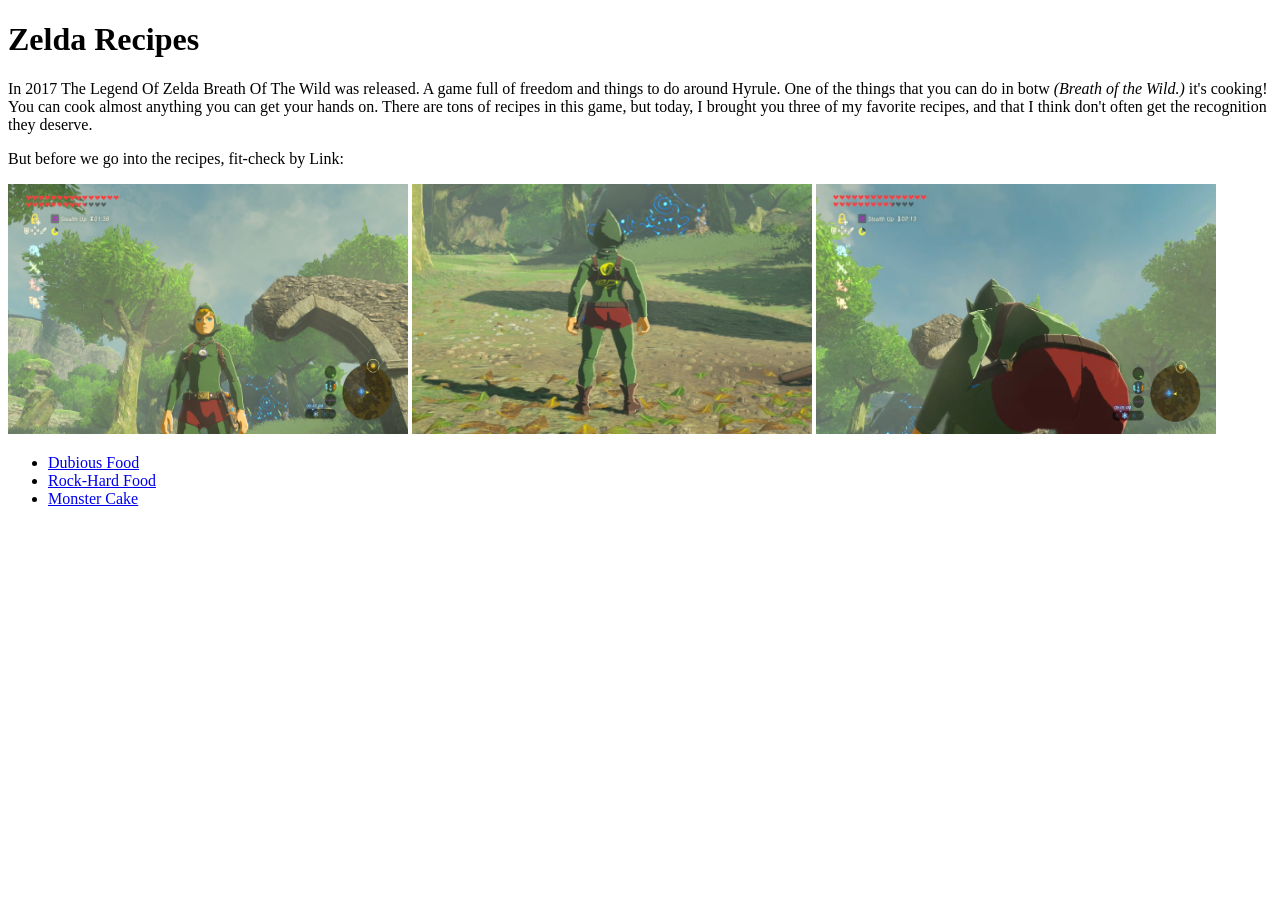
<file: index.html>
<!DOCTYPE html>
<html lang="en">
    <head>
        <meta charset="UTF-8">
        <meta name="viewport" content="width=device-width, initial-scale=1.0">
        <title>Zelda Recipes</title>
    </head>

    <body>
        <h1>Zelda Recipes</h1>
        <p>
            In 2017 The Legend Of Zelda Breath Of The Wild was released. A game full of freedom and things to do around Hyrule.
            One of the things that you can do in botw <em>(Breath of the Wild.)</em> it's cooking! You can cook almost anything
            you can get your hands on. There are tons of recipes in this game, but today, I brought you three of my favorite recipes, and that I think
            don't often get the recognition they deserve.
        </p>

        <p>
            But before we go into the recipes, fit-check by Link:
        </p>
        <img src="./images/Link-Fit-2.jpg" alt="Link showing off his outfit of tingle" height="250px" width="400px">
        <img src="./images/Link-Cake.jpg" alt="Link showing off his outfit of tingle" height="250px" width="400px">
        <img src="./images/Link-Cake-2.png" alt="Link showing off his butt." height="250px" width="400px">

        <ul>
            <li><a href="./pages/dubious-food.html">Dubious Food</a></li>
            <li><a href="./pages/rock-hard-food.html">Rock-Hard Food</a></li>
            <li><a href="./pages/monster-cake.html">Monster Cake</a></li>
        </ul>
        
    </body>
</html>
</file>
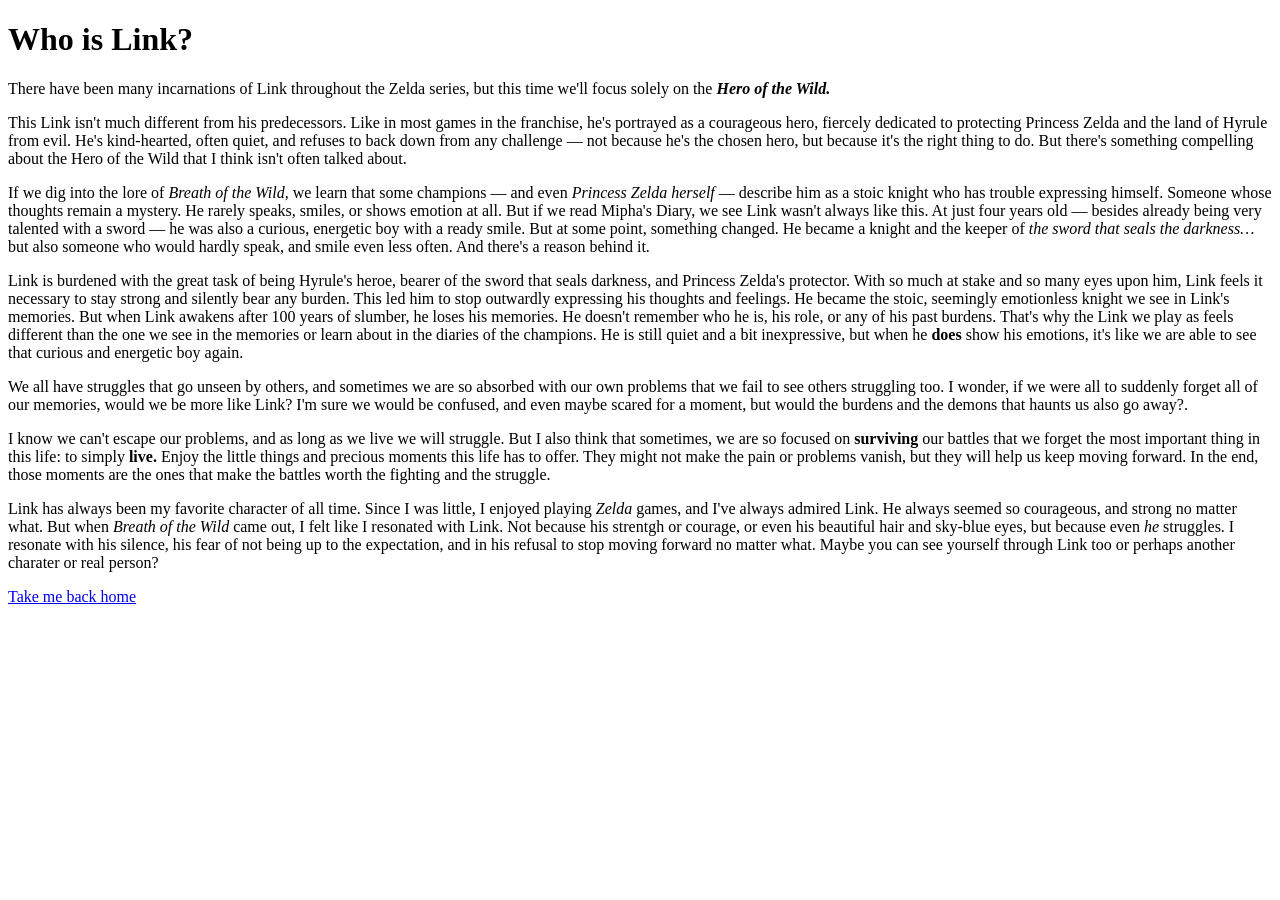
<file: link/link.html>
<!DOCTYPE html>
<html lang="en">
    <head>
        <meta charset="UTF-8">
        <title>About Link</title>
    </head>

    <body>
        <h1>Who is Link?</h1>
        <p>
            There have been many incarnations of Link throughout the Zelda series, but this time we'll focus solely on the <strong><em>Hero of the Wild.</em></strong>
        </p>

        <p>
            This Link isn't much different from his predecessors. Like in most games in the franchise, he's portrayed as a courageous hero, fiercely dedicated to protecting Princess Zelda
            and the land of Hyrule from evil. He's kind-hearted, often quiet, and refuses to back down from any challenge — not because he's the chosen hero, but because it's the right thing to do.
            But there's something compelling about the Hero of the Wild that I think isn't often talked about.
        </p>

        <p>
            If we dig into the lore of <em>Breath of the Wild,</em> we learn that some champions — and even <em>Princess Zelda herself</em> — describe him as a stoic knight who has trouble expressing himself.
            Someone whose thoughts remain a mystery. He rarely speaks, smiles, or shows emotion at all. But if we read Mipha's Diary, we see Link wasn't always like this. At just four years old — 
            besides already being very talented with a sword — he was also a curious, energetic boy with a ready smile. But at some point, something changed. He became a knight and the keeper of <em>the sword that seals the darkness…</em> 
            but also someone who would hardly speak, and smile even less often. And there's a reason behind it.
        </p>

        <p>
            Link is burdened with the great task of being Hyrule's heroe, bearer of the sword that seals darkness, and Princess Zelda's protector. With so much at stake and so many eyes upon him, Link
            feels it necessary to stay strong and silently bear any burden. This led him to stop outwardly expressing his thoughts and feelings. He became the stoic, seemingly emotionless knight we see in Link's memories.
            But when Link awakens after 100 years of slumber, he loses his memories. He doesn't remember who he is, his role, or any of his past burdens. That's why the Link we play as feels different than the one we see in the memories or learn about in the diaries of the champions.
            He is still quiet and a bit inexpressive, but when he <strong>does</strong> show his emotions, it's like we are able to see that curious and energetic boy again. 
        </p>
        
        <p>
            We all have struggles that go unseen by others, and sometimes we are so absorbed with our own problems that we fail to see others struggling too. I wonder, if we were all to suddenly forget all of our memories, would we be more like Link?
            I'm sure we would be confused, and even maybe scared for a moment, but would the burdens and the demons that haunts us also go away?.
        </p>

        <p>
            I know we can't escape our problems, and as long as we live we will struggle. But I also think that sometimes, we are so focused on <strong>surviving</strong> our battles that we forget the most important thing in this life:
            to simply <strong>live.</strong> Enjoy the little things and precious moments this life has to offer. They might not make the pain or problems vanish, but they will help us keep moving forward. In the end, those moments are the ones that make the battles worth the fighting and the struggle.
        </p>

        <p>
            Link has always been my favorite character of all time. Since I was little, I enjoyed playing <em>Zelda</em> games, and I've always admired Link. He always seemed so courageous, and strong no matter what. But when <em>Breath of the Wild</em> came out, I felt like I resonated with Link.
            Not because his strentgh or courage, or even his beautiful hair and sky-blue eyes, but because even <em>he</em> struggles. I resonate with his silence, his fear of not being up to the expectation, and in his refusal to stop moving forward no matter what. Maybe you can see yourself through Link too or perhaps
            another charater or real person?
        </p>

        <!-- Home button -->
        <a href="../index.html">Take me back home</a>
    </body>
</html>
</file>
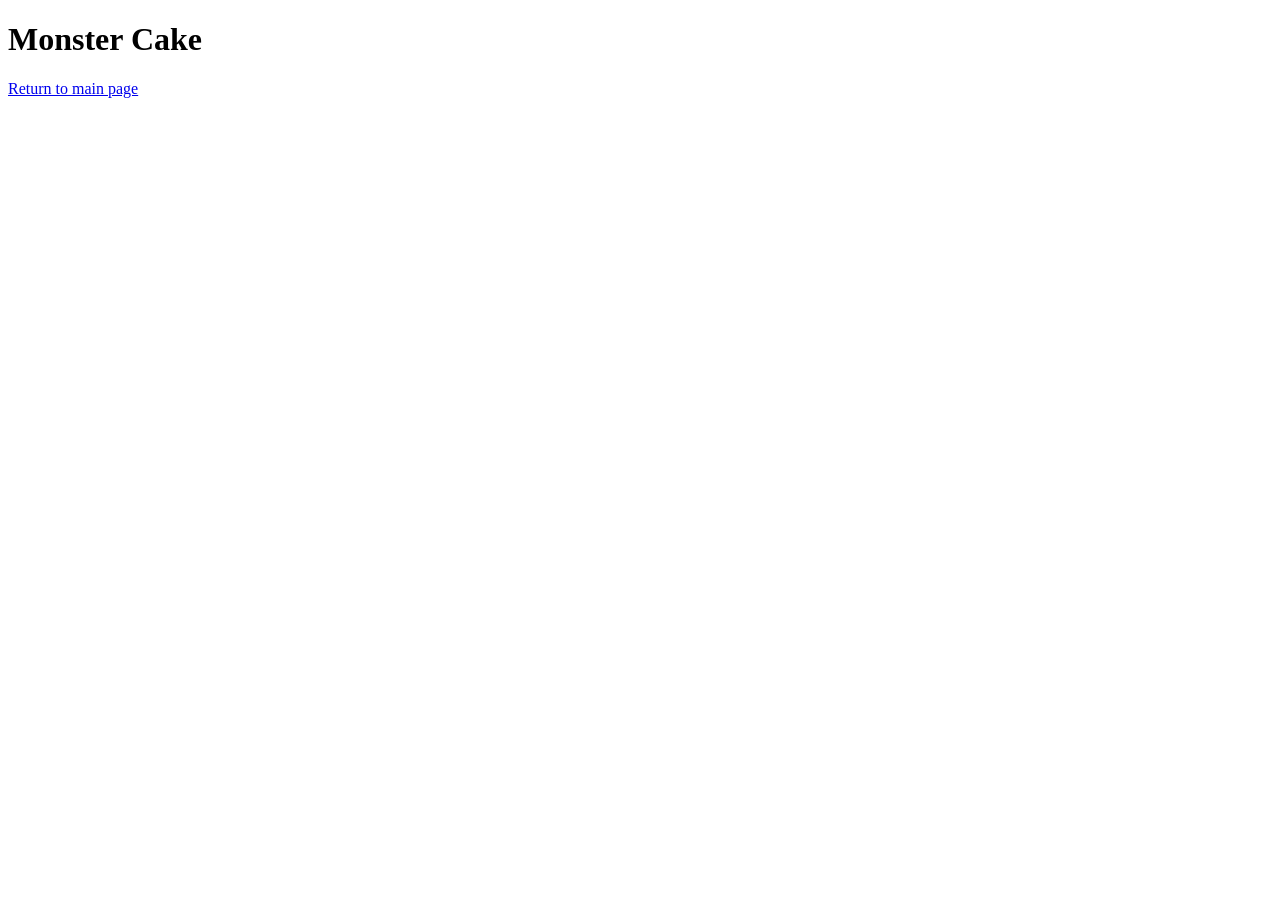
<file: pages/monster-cake.html>
<!DOCTYPE html>
<html lang="en">
    <head>
        <meta charset="UTF-8">
        <meta name="viewport" content="width=device-width, initial-scale=1.0">
        <title>Monster Cake</title>
    </head>

    <body>
        <h1>Monster Cake</h1>

        <a href="../index.html">Return to main page</a>
    </body>
</html>
</file>
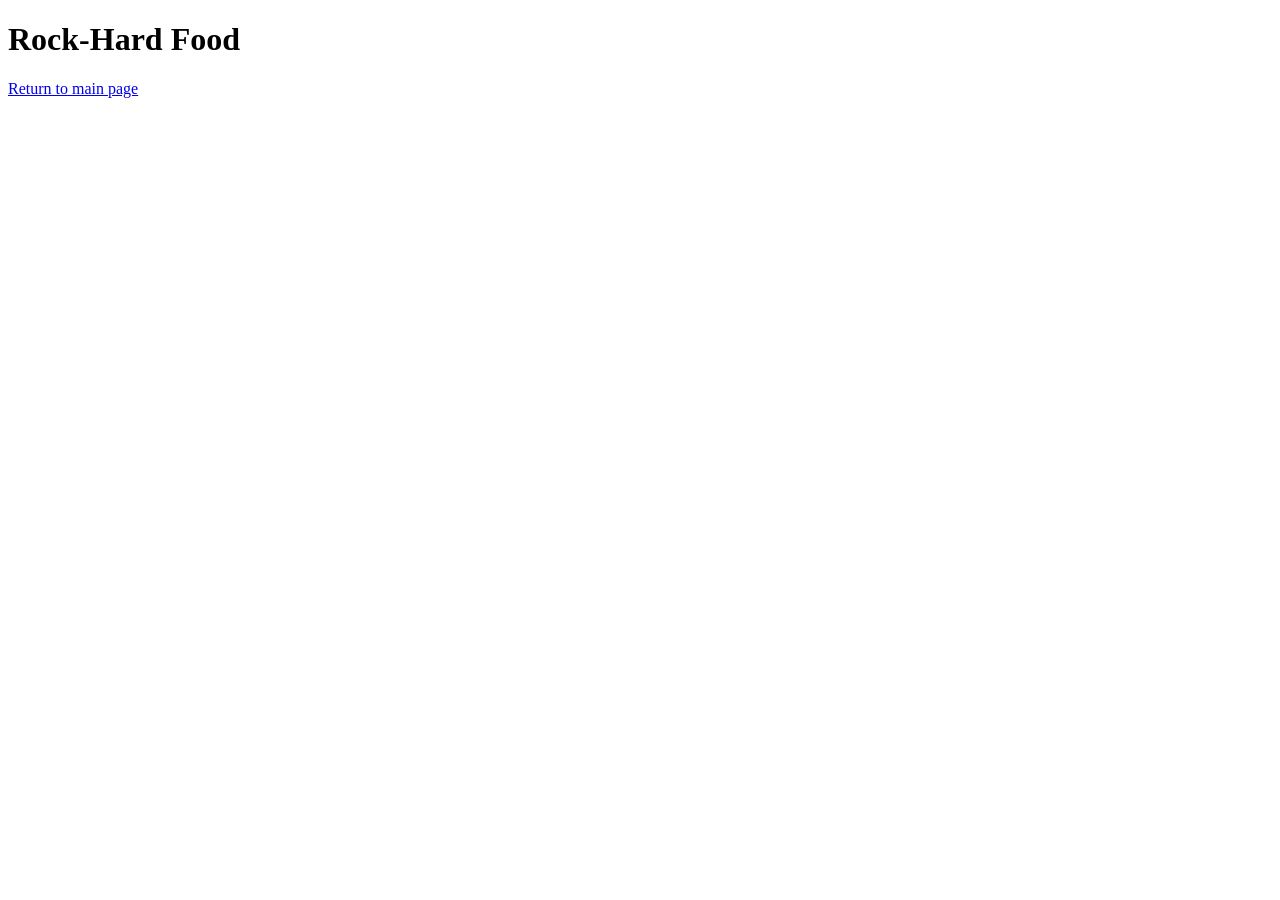
<file: pages/rock-hard-food.html>
<!DOCTYPE html>
<html lang="en">
    <head>
        <meta charset="UTF-8">
        <meta name="viewport" content="width=device-width, initial-scale=1.0">
        <title>Rock-Hard Food</title>
    </head>

    <body>
        <h1>Rock-Hard Food</h1>

        <a href="../index.html">Return to main page</a>
    </body>
</html>
</file>
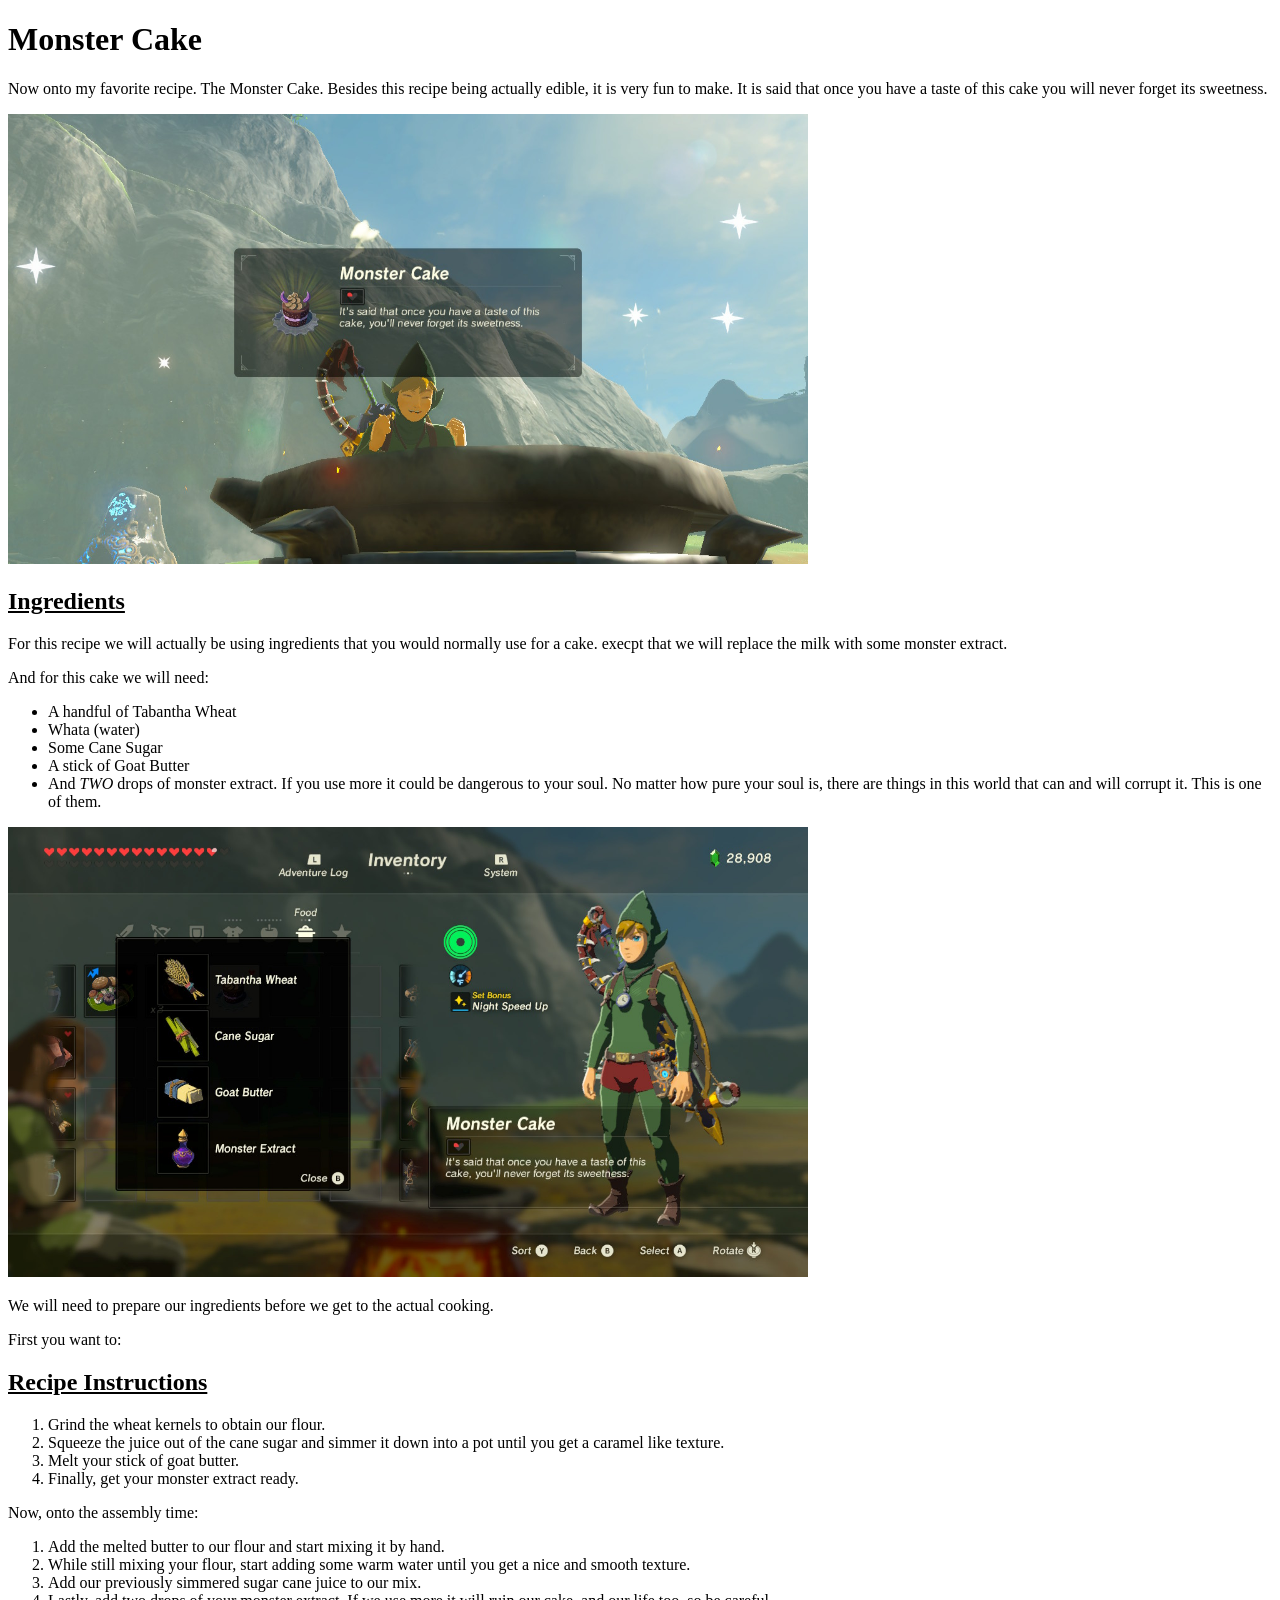
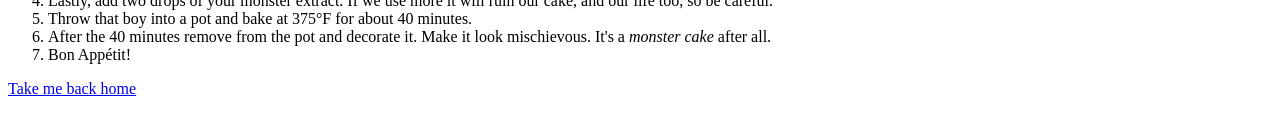
<file: recipes/monster-cake.html>
<!DOCTYPE html>
<html lang="en">
    <head>
        <meta charset="UTF-8">
        <title>Monster Cake</title>
    </head>

    <body>
        <!-- Introduction -->
        <h1>Monster Cake</h1>
        <p>
            Now onto my favorite recipe. The Monster Cake. Besides this recipe being actually edible, it is very fun to make.
            It is said that once you have a taste of this cake you will never forget its sweetness.
        </p>
        <img src="../images/monster-cake.jpg" height="450" width="auto" alt="An image of a cake with two horns on each side and some purple icing.">

        <!-- Recipe -->
        <h2 style="text-decoration: underline;">Ingredients</h2>
        <p>
            For this recipe we will actually be using ingredients that you would normally use for a cake.
            execpt that we will replace the milk with some monster extract.
        </p>

        <p>And for this cake we will need:</p>
        <ul>
            <li> A handful of Tabantha Wheat</li>
            <li>Whata (water)</li>
            <li> Some Cane Sugar</li>
            <li>A stick of Goat Butter</li>
            <li>And <em>TWO</em> drops of monster extract. If you use more it could be dangerous to your soul. No matter how pure your soul is, there are things in this world that can and will corrupt it. This is one of them.</li>
        </ul>
        <img src="../images/cake-ingredients.jpg" height="450" width="auto" alt="An image of the ingredients needed to make a monster cake">

        <!-- Recipe Instructions -->
        <p>We will need to prepare our ingredients before we get to the actual cooking.</p>

        <p>First you want to:</p>

        <h2 style="text-decoration: underline;">Recipe Instructions</h2>
        <ol>
            <li>Grind the wheat kernels to obtain our flour.</li>
            <li>Squeeze the juice out of the cane sugar and simmer it down into a pot until you get a caramel like texture.</li>
            <li>Melt your stick of goat butter.</li>
            <li>Finally, get your monster extract ready.</li>
        </ol>

        <p>Now, onto the assembly time:</p>
        <ol>
            <li>Add the melted butter to our flour and start mixing it by hand.</li>
            <li>While still mixing your flour, start adding some warm water until you get a nice and smooth texture.</li>
            <li>Add our previously simmered sugar cane juice to our mix.</li>
            <li>Lastly, add two drops of your monster extract. If we use more it will ruin our cake, and our life too, so be careful.</li>
            <li>Throw that boy into a pot and bake at 375°F for about 40 minutes.</li>
            <li>After the 40 minutes remove from the pot and decorate it. Make it look mischievous. It's a <em>monster cake</em> after all.</li>
            <li>Bon Appétit!</li>
        </ol>

        <!-- Return Home link -->
        <p><a href="../index.html">Take me back home</a></p>
    </body>
</html>
</file>
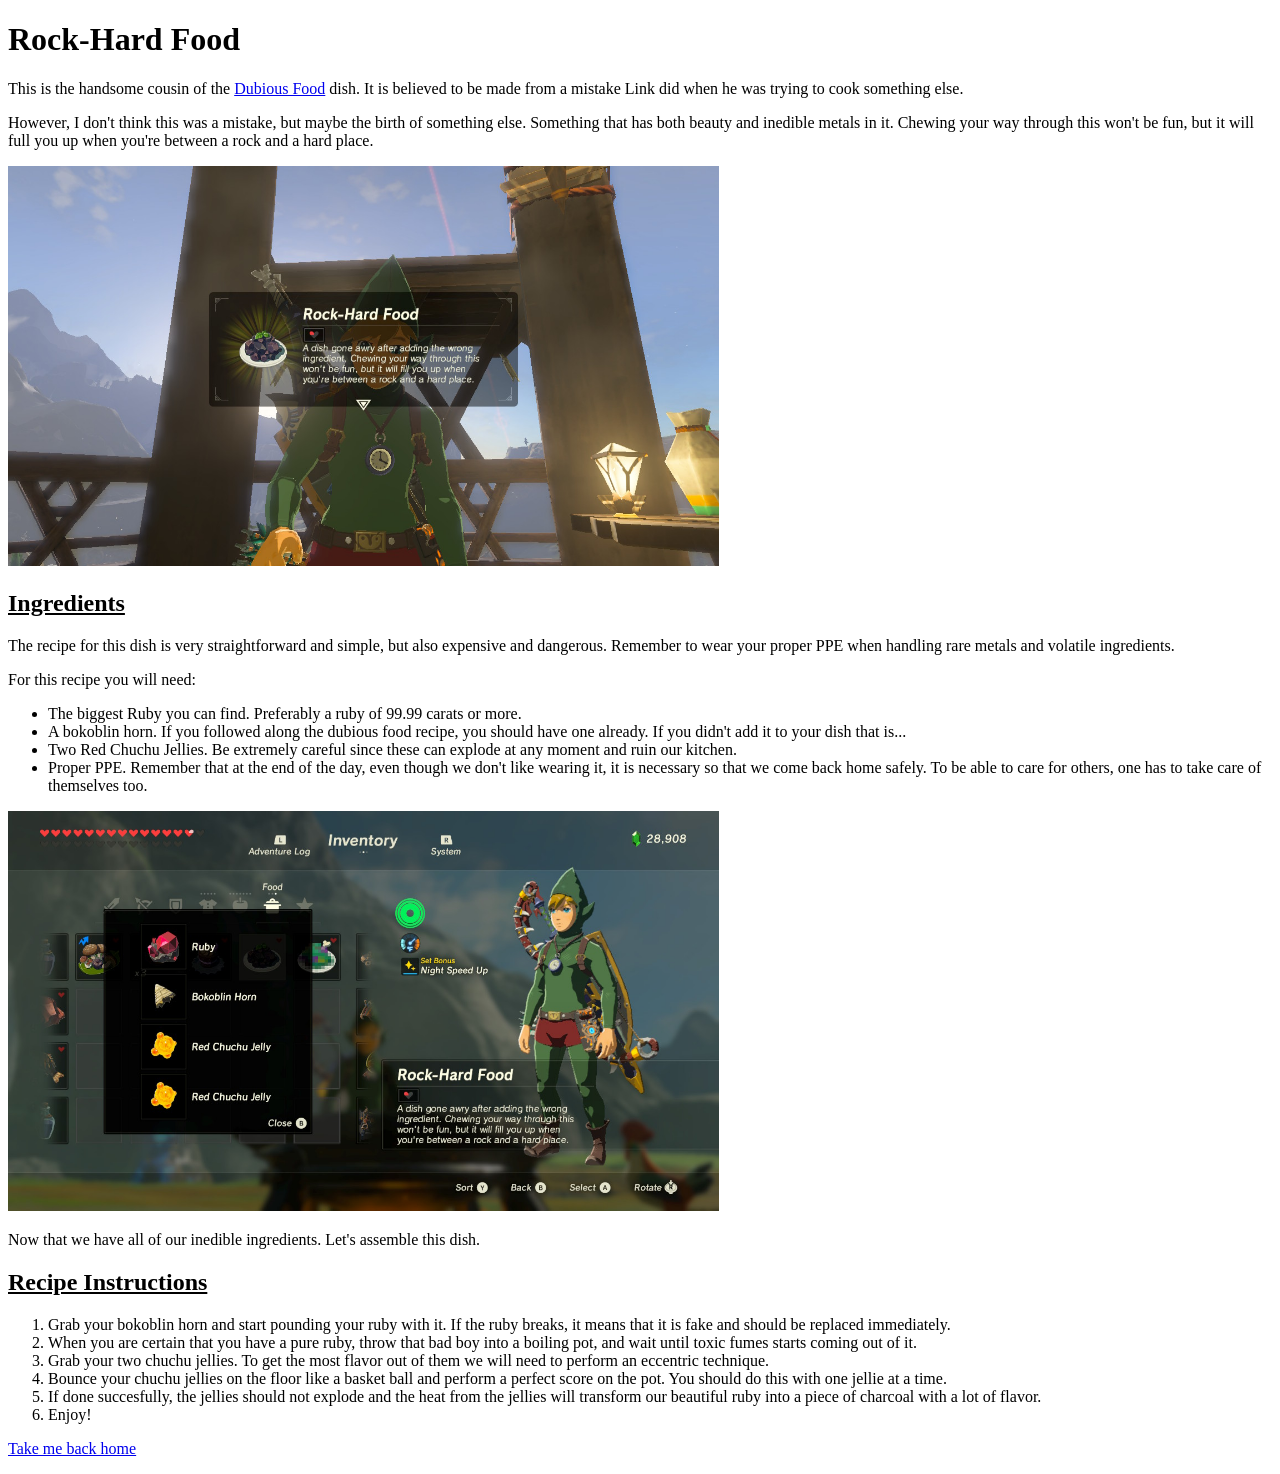
<file: recipes/rock-hard-food.html>
<!DOCTYPE html>
<html>
    <head>
        <meta charset="UTF-8">
        <title>Rock-Hard Food</title>
    </head>

    <body>

        <!-- Introduction -->
        <h1>Rock-Hard Food</h1>
        <p>
            This is the handsome cousin of the <a href="./dubious-food.html">Dubious Food</a> dish. It is believed to be made from a mistake Link did when he was trying to cook something else.
        </p>
        <p>
            However, I don't think this was a mistake, but maybe the birth of something else. Something that has both beauty and inedible metals in it. Chewing your way through this won't be fun,
            but it will full you up when you're between a rock and a hard place.
        </p>
        <img src="../images/rock-hard-food.jpg" height="400" width="auto" alt="An image of a dish called 'Rock-Hard Food' It seems to be a bunch of charcoal with some leafs of mint on top of it. ">

        <!-- Recipe -->
         <h2 style="text-decoration: underline;">Ingredients</h2>
         <p>The recipe for this dish is very straightforward and simple, but also expensive and dangerous. Remember to wear your proper PPE when handling rare metals and volatile ingredients.</p>

         <p>For this recipe you will need:</p>
         <ul>
            <li>The biggest Ruby you can find. Preferably a ruby of 99.99 carats or more.</li>
            <li>A bokoblin horn. If you followed along the dubious food recipe, you should have one already. If you didn't add it to your dish that is...</li>
            <li>Two Red Chuchu Jellies. Be extremely careful since these can explode at any moment and ruin our kitchen.</li>
            <li>Proper PPE. Remember that at the end of the day, even though we don't like wearing it, it is necessary so that we come back home safely. To be able to care for others, one has to take care of themselves too.</li>
         </ul>
         <img src="../images/hard-ingredients.jpg" height="400" width="auto" alt="An image of the ingredients needed for the rock-hard-food dish.">

         <!-- Recipe Instructions -->
          <p>Now that we have all of our inedible ingredients. Let's assemble this dish.</p>

          <h2 style="text-decoration: underline;">Recipe Instructions</h2>
          <ol>
            <li>Grab your bokoblin horn and start pounding your ruby with it. If the ruby breaks, it means that it is fake and should be replaced immediately. </li>
            <li>When you are certain that you have a pure ruby, throw that bad boy into a boiling pot, and wait until toxic fumes starts coming out of it.</li>
            <li>Grab your two chuchu jellies. To get the most flavor out of them we will need to perform an eccentric technique.</li>
            <li>Bounce your chuchu jellies on the floor like a basket ball and perform a perfect score on the pot. You should do this with one jellie at a time.</li>
            <li>If done succesfully, the jellies should not explode and the heat from the jellies will transform our beautiful ruby into a piece of charcoal with a lot of flavor.</li>
            <li>Enjoy! </li>
          </ol>

          <!-- Return Home l -->
          <p><a href="../index.html">Take me back home</a></p>
    </body>
</html>
</file>
